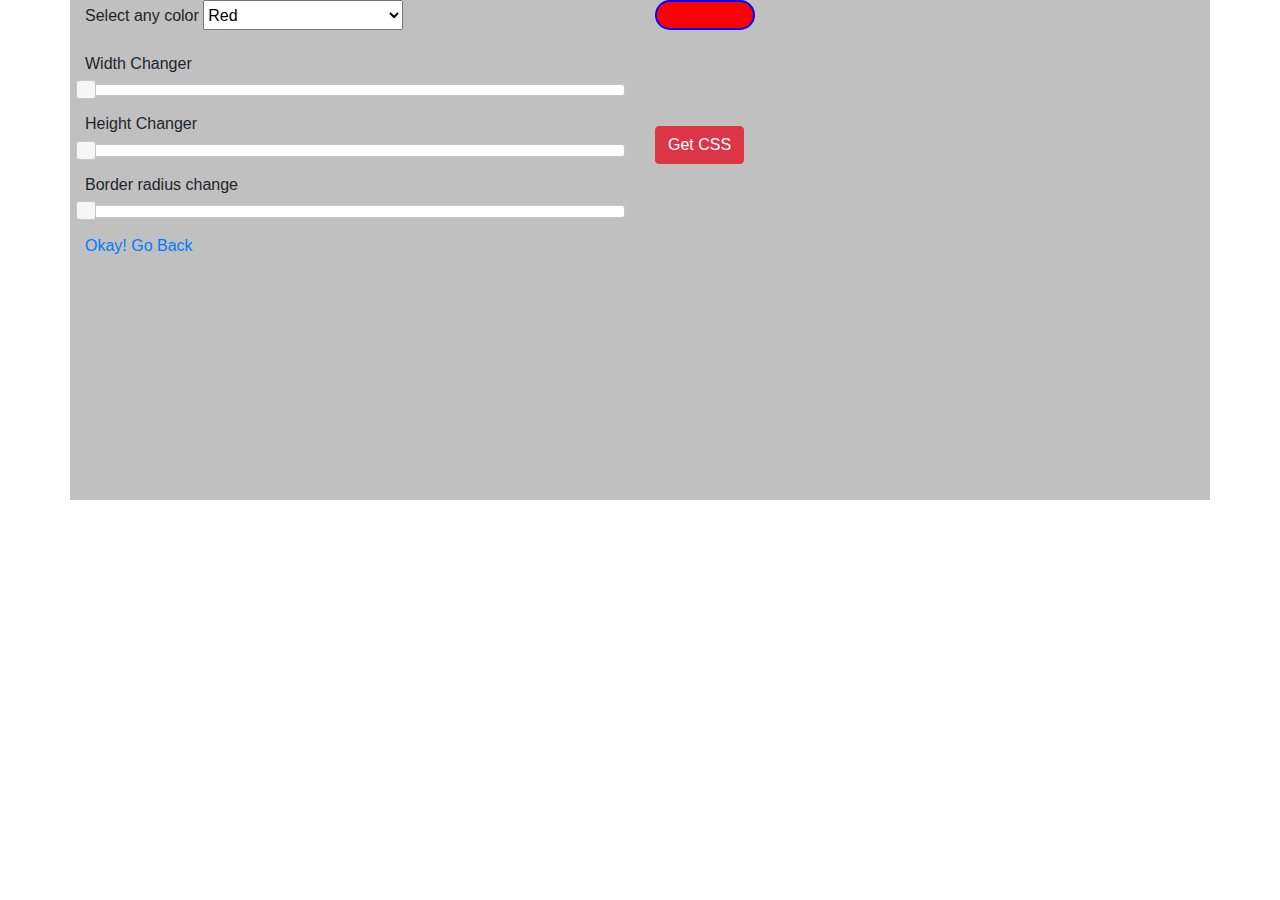
<file: jqueryui/css_generator.html>
<html>
	<head>
		<title>CSS Generator</title>
		<link rel="stylesheet" href="style.css">
		<link rel="stylesheet" href="css/bootstrap.css">
		<link rel="stylesheet" href="css/jquery-ui.css">
		<script	src="js/jquery.js"></script>
		<script	src="js/jquery-ui.js"></script>
		<script	src="js/bootstrap.js"></script>
		<script>
		
					
				var css_background='red',
					css_width='100px',
					css_border_radius='40px',
					css_height='30px'
					;
					
			function css_func(){
				css_tag = '	.result{ background:'+css_background+'; width:'+css_width+'; height:'+css_height+';px;	border: blue solid 2px; border-radius:'+css_border_radius+';px;}';
				$('style').replaceWith('<style>'+css_tag+'</style>');
				$('#css_coding').text(css_tag);
			}
		$(document).ready(function(){
			css_func();
			$('select').change(function(){
					css_background=$(this).val();
					css_func();	
			});
			$('#width_changer').slider({
				range: 'min',
				value: 100,
				min: 100,
				max: 200,
				slide: function (event, ui){
					css_width= ui.value+"px";
					css_func();
				}
			});
			$('#height_changer').slider({
				range: 'min',
				value: 30,
				min: 50,
				max: 200,
				slide: function (event, ui){
					css_height= ui.value+"px";
					css_func();
				}
			});
			$('#radius_changer').slider({
				range: 'min',
				value: 0,
				min: 0,
				max: 10,
				slide: function (event, ui){
					css_border_radius= ui.value+"px";
					css_func();
				}
			});
			$('#get_css').click(function(){
						$('#css_coding').dialog({
								'title': 'style'
						})			
			});
			});
			
		</script>
		<style>				</style>
		</head>
	<body>
	<div class="container">
	
	<div class="row">
  <div class="col-md-6">
  <div class="form-group"><label for="">Select any color</label>
  <select name="" id="" class="elem">
  <option value="red">Red</option>
  <option value="blue">Blue</option>
  <option value="purple">Purple</option>
  <option value="orange">Orange</option>
  <option value="green">Yellow</option>
  <option value="gray">Gray</option>
  </select>
  </div>
  <div class="form-group">
  <label for="">Width Changer</label>
  <div id="width_changer"></div>
  </div>
  <div class="form-group">
  <label for="">Height Changer</label>
  <div id="height_changer"></div>
  </div>
  <div class="form-group">  
		<label for="">Border radius change</label>
  
  <div id="radius_changer">
  </div>
  </div>
  </div> 
  
  <div class="col-md-6" >
  
		<div class="result"></div>
		<div id="css_coding"></div>
		<br>
		<br>
		<br>
		<br>
		<button class="btn btn-danger" id="get_css">Get CSS</button>
  </div>
</div>
	<a href="accordition.html">Okay! Go Back</a>
</div>
	</body>
</html>
</file>
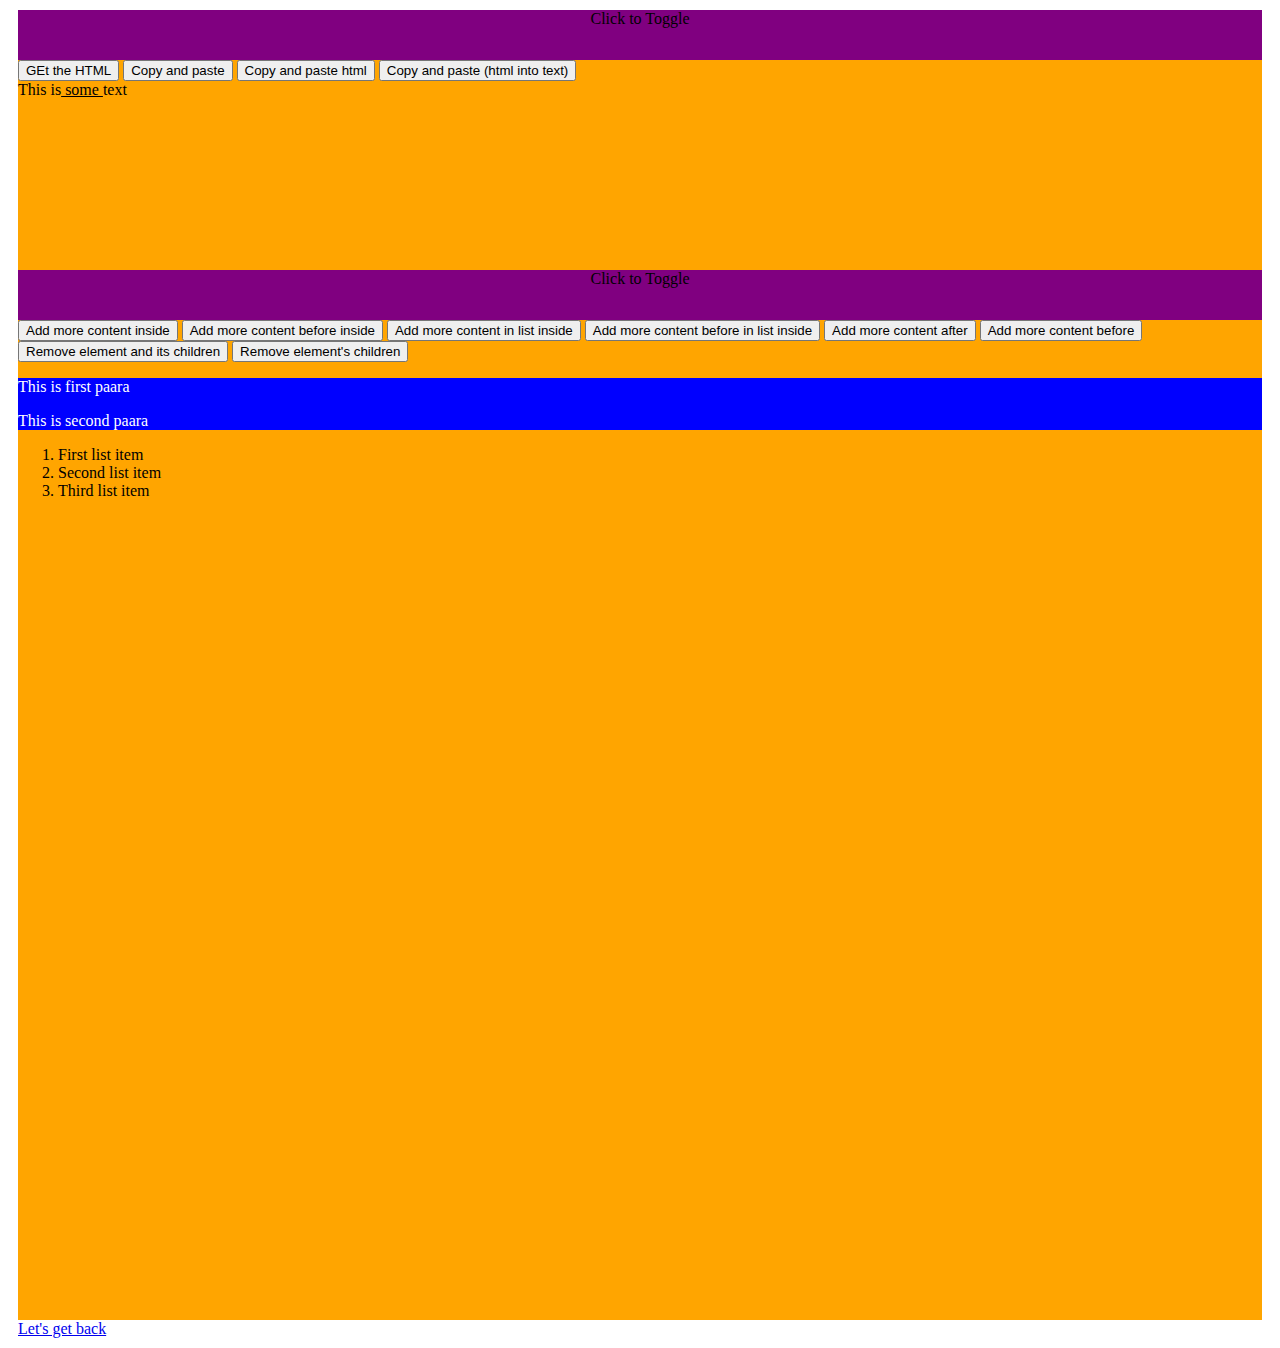
<file: jqueryui/js/style.html>
<html>
	<head>
		<title>Just jquery</title>
		<script	src="jquery.js"></script>
		<script>
			$(document).ready(function(){
				
			$('#div1').click(function(){
				
						$('#div2').fadeToggle();
					//alert('The div has been clicked');
				});
			$('#div3').click(function(){
				
						$('#div4').slideToggle();
					//alert('The div has been clicked');
				});
			
					
			
			});
			$(document).ready(function(){
					$('#div7').click(function(){
							var var1=$(this).text();
							alert(var1);
							
					$('#div8').text(var1);
							
					
					});
					
					
					$('#btn1').click(function(){
							var var2 =$('#div7').html();
							alert(var2);
					});
					$('#btn2').click(function(){
							var var3 =$('#div7').text();
							
					$('#div8').text(var3);
					});
					$('#btn3').click(function(){
							var var4 =$('#div7').html();
							
					$('#div8').html(var4);
					});
					$('#btn4').click(function(){
							
							var var5 =$('#div7').html();
							$('#div8').text(var5);
					});
					
					});
			$(document).ready(function(){
					$('#btn5').click(function(){
							
					$('#para1').append('<p>Hello world</p>');
							
					
					});
					$('#btn6').click(function(){
							
					$('#ol1').append('<li>new list itme</li>');
							
					
					});
					$('#btn8').click(function(){
							
					$('#ol1').prepend('<li>new content list itme</li>');
							
					
					});
					$('#btn7').click(function(){
							
					$('#para1').prepend('<p>new content</p>');
							
					
					});
					$('#btn9').click(function(){
							
					$('#para1').after('<p>new content after</p>');
							
					
					});
					$('#btn10').click(function(){
							
					$('#para1').before('<p>new content before</p>');
							
					
					});
					
					$('#btn11').click(function(){
						
					$('#para1').remove();
							
					
					});
					$('#btn12').click(function(){
							
					$('#para1').empty();
							
					
					});
					
					
					
					});
		</script>
		<style>
			.main{
			margin: 10px;
		
			}
			.head_style{
			background: purple;
			width: 100%; 
			height:50px; 
			text-align: center;
			}
			.body_style{
			background: orange; 
			width: 100%; 
			height:200px; 
			}
				#para1{
		
		background: blue;
		color: white;
		
			}
		</style>
		</head>
	<body>
		<div class="main">
		<div id="div1" class="head_style">Click to Toggle</div>
		<div id= "div2" class="body_style">
			<button id="btn1">GEt the HTML</button>
			<button id="btn2">Copy and paste</button>
			<button id="btn3">Copy and paste html</button>
			<button id="btn4">Copy and paste (html into text)</button>
			<div id= "div7" >This is<u> some </u>text</div>
			<div class="body_style" id="div8"></div>
		</div>
	</div>
<div class="main">
		<div id="div3" class="head_style">Click to Toggle</div>
		<div id= "div4" class="body_style" style="height:1000px;" >
			<button id="btn5">Add more content inside</button>
			<button id="btn6">Add more content before inside</button>
				
			<button id="btn7">Add more content in list inside</button>
			<button id="btn8">Add more content before in list inside</button>
			<button id="btn9">Add more content after</button>
			<button id="btn10">Add more content before</button>
			<button id="btn11">Remove element and its children</button>
			<button id="btn12">Remove element's children</button>

			<div id="para1">
				<p>This is first paara</p>
				<p>This is second paara</p>
		</div>
		<ol id="ol1">
				<li>First list item</li>
				<li>Second list item</li>
				<li>Third list item</li>
		</ol>
		</div>
		<a href="../accordition.html">Let's get back </a>
	</div>

		</body>
</ht
</file>
<file: jqueryui/style.css>
.container{
				width: 1000px;
				height: 500px;
				background: silver;
				margin 0 auto;
			}
				
				.blocks{
					padding:50px;
				width: 500px;
				height: 500px;
				float: left;	
				}
				.elem{
					width: 200px;
					height: 30px;
				}
				
				
				#css_coding{
					display: none;
					
					
				}
</file>
